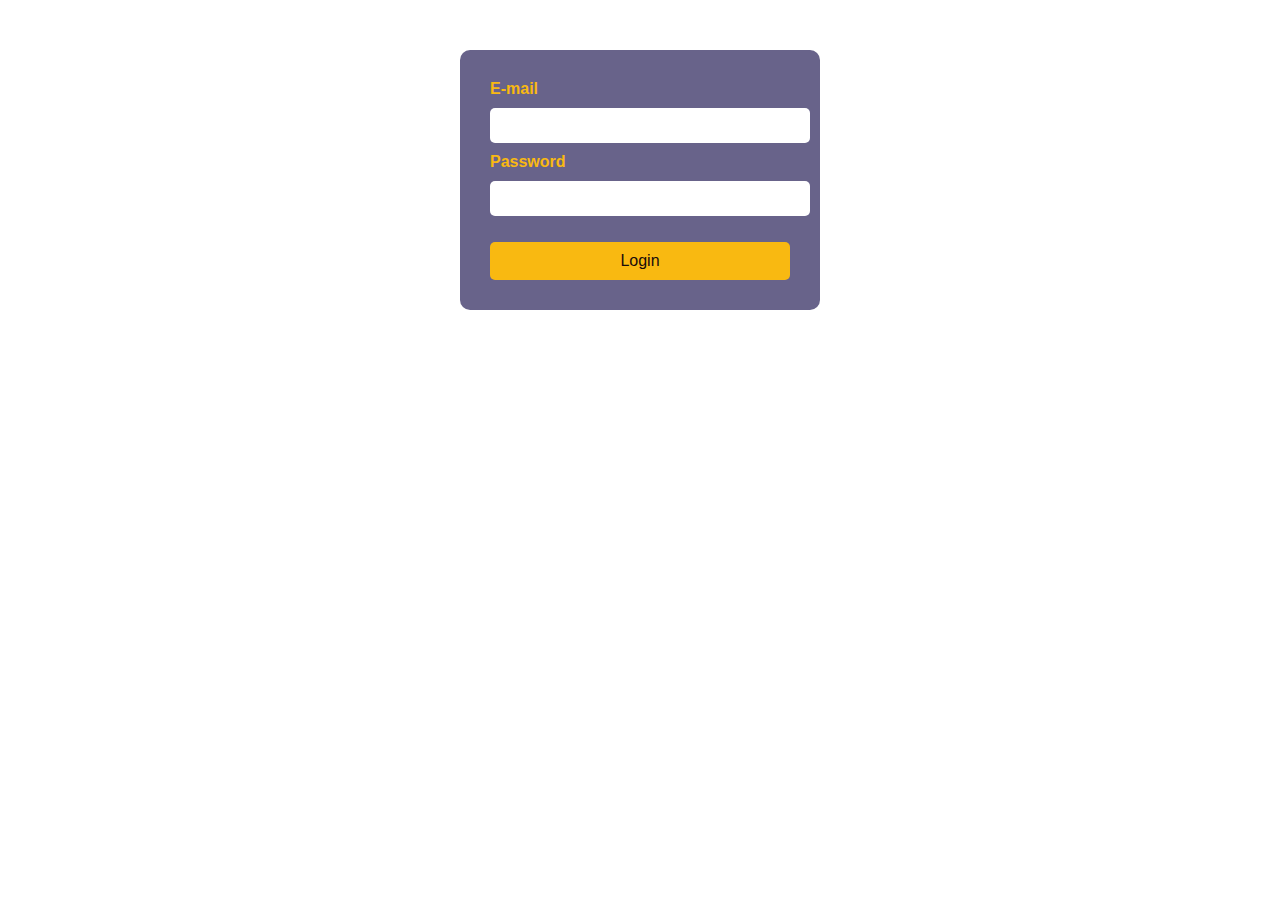
<file: login/index.html>
<!DOCTYPE html>
<html lang="en">
<head>
    <meta charset="UTF-8">
    <title>Login</title>
    <link rel="stylesheet" href="../main.css">
    <script src="script.js" defer></script>
</head>
<body>

<div class="login-container">
    <div class="login-box">
        <form>
            <label class="login-text" for="username">E-mail</label>
            <input type="email" id="username" name="username" required>
            <br>
            <label class="login-text" for="password">Password</label>
            <input type="password" id="password" name="password" required>
            <p></p>
            <button type="submit">Login</button>
        </form>
    </div>
</div>


</body>
</html>
</file>
<file: main.css>
/*
body {
    background-color: deeppink;
}
*/
.flex-container {
    display: flex;
    align-items: start;
    justify-content: space-between;
    background-color: #68638AFF;
    padding-top: 20px;
    padding-left: 80px;
    padding-right: 20px;
    padding-bottom: 20px;
}

a {
    font-weight: bold;
    color: black;
}

.btn {
    background-color: white;
    color: black;
}

.btn:hover {
    background-color: #f9b911;
}

.btn {
    display: inline-block;
    padding: 10px 15px;
    border: none;
    border-radius: 5px;
    text-decoration: none;
    font-size: 1rem;
    cursor: pointer;
    transition: background-color 0.2s ease, transform 0.2s ease;
}


.login-container {
    background-color: #68638a;
    color: #f9b911;
    padding: 30px;
    border-radius: 10px;
    width: 300px;
    margin: auto;
    margin-top: 50px;
}

.login-container input {
    width: 100%;
    padding: 10px;
    margin: 10px 0;
    border: none;
    border-radius: 5px;
}

.login-text {
    color: #f9b911;
    font-weight: bold;
}

.login-container button {
    background-color: lightpink;
    color: black;
    border: none;
    padding: 10px;
    width: 100%;
    border-radius: 5px;
    cursor: pointer;
    font-size: 1em;
}

.login-container input {
    background-color: #ffffff;
    color: #170b0b;
}

.login-container button {
    background-color: #f9b911;
    color: #170b0b;
}

.login-container button:hover {
    background-color: #bb927a;
}

/* dashboard */
body {
    margin: 0;
    font-family: sans-serif;
    background-color: #ffffff;
    color: #8f83a9;
}

.container {
    display: flex;
    height: 100vh;
}

.sidebar {
    width: 220px;
    background-color: #68638a;
    padding: 1.5rem;
    border-right: 2px solid #bb927a;
}

.sidebar h3 {
    margin-top: 0;
    color: #f9b911;
}

.main {
    flex: 1;
    padding: 1rem;
    overflow-y: auto;
    border-top: 2px solid #bb927a;
}

.topbar {
    display: flex;
    justify-content: space-between;
    align-items: center;
    margin-bottom: 1rem;
}

.match-card {
    background-color: #68638a;
    border-radius: 8px;
    padding: 1rem;
    margin-bottom: 1rem;
    display: flex;
    justify-content: space-between;
    align-items: center;
    border-left: 6px solid #bb927a;
}

.status {
    background-color: #56e37e;
    color: #170b0b;
    padding: 0.3rem 0.7rem;
    border-radius: 12px;
    font-size: 0.8rem;
    font-weight: bold;
}

.status.FT {
    background-color: #bb927a;
    color: #170b0b;
}

.time {
    color: #bb927a;
    font-size: 0.9rem;
}

select {
    background-color: #8f83a9;
    color: #170b0b;
    border: none;
    padding: 0.5rem;
    border-radius: 4px;
    font-weight: bold;
}

.filter-group {
    margin-bottom: 1rem;
}

.filter-group label {
    display: block;
    margin-bottom: 0.5rem;
    color: #170b0b;
    font-weight: bold;
}

h2 {
    color: #f9b911;
}

strong {
    color: #f9b911;
}

.logo {
    width: 100%;
    height: auto;
    max-height: 200px; /* justér denne hvis du vil have det større eller mindre */
    display: block;
    margin: 0 auto 1rem auto;
}
</file>
